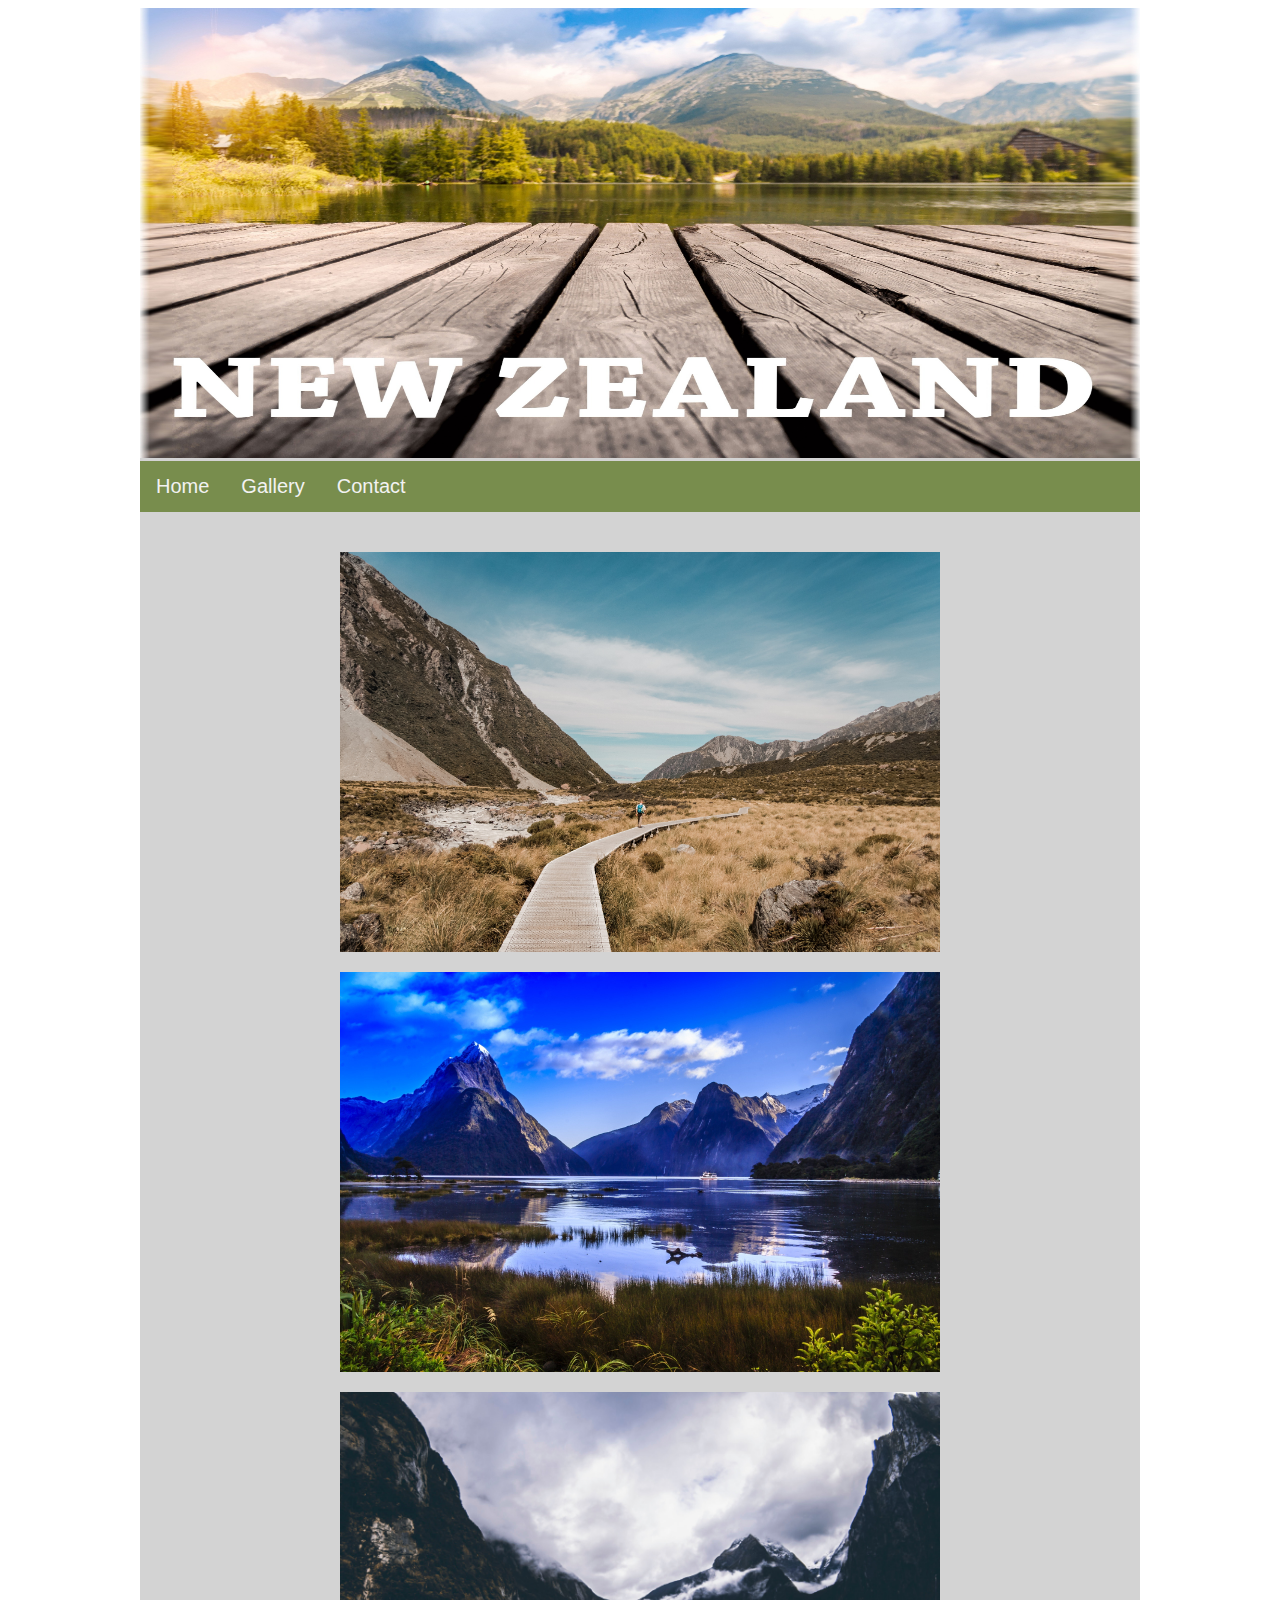
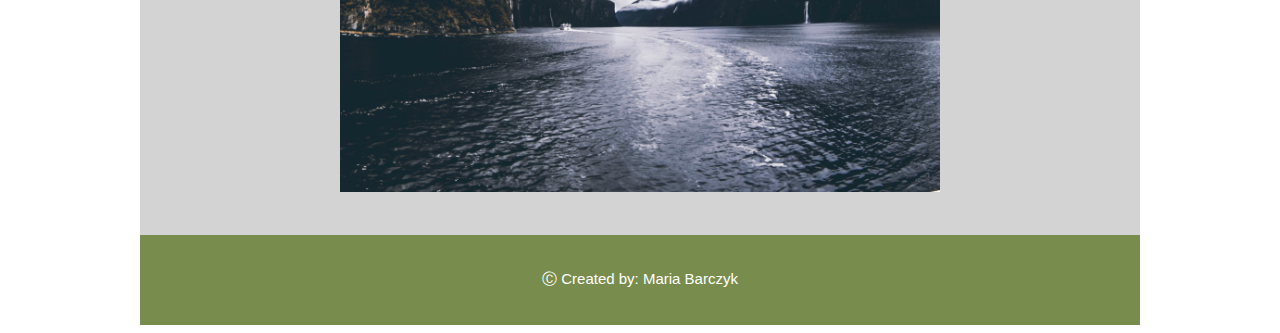
<file: gallery.html>
<!DOCTYPE HTML>
<html lang="PL">
    <head>
        <meta charset="utf-8">
        <title>New Zealand Blog</title>
        <link rel="stylesheet" type="text/css" href="css/style.css">

    </head>
    
        <body>
            <div id="container">

            <header>
                <div id="logo">
                    <img src="pictures/nz4.jpg" alt="newzealand" width="1000" height="450">
                </div>
                <nav>
                    <a href="/home/marysia/Desktop/web/WebPage/index.html">Home</a>
                    <a href="/home/marysia/Desktop/web/WebPage/gallery.html">Gallery</a>
                    <a href="/home/marysia/Desktop/web/WebPage/contact.html">Contact</a>
                </nav>               
            </header>

            <div id="content">
            
                <img src="pictures/1.jpg" alt="photo1" width="600" height="400" >
                <br>
                <br>
                <img src="pictures/2.jpg" alt="photo2" width="600" height="400">  
                <br>
                <br>
                <img src="pictures/3.jpg" alt="photo2" width="600" height="400">  
            </div>
        

            <footer>
                <div id="footer">
                        <p>	&#9400; Created by: Maria Barczyk</p>
                </div>
            </footer>
            </div>

        </body>    
</html>
</file>
<file: css/style.css>
body {
    width: 1000px;
    background-color: white;
    margin-left: auto;
    margin-right: auto;
    font-family: 'Lato', sans-serif;
    font-size: 15px;
}

#container {
    background-color: lightgray;
    min-height: 200px;
}

#content {
    margin-left: auto;
    margin-right: auto;
    width: 600px;
    padding: 40px;
}
#footer {
    background-color: #788D4D;
    color: white;
    text-align: center;
    height: 50px;
    padding: 20px;
}

#map {
    width: 80%;
    height: 400px;
    padding: 20px;
}
nav {
    background-color: #788D4D;
    overflow: hidden;
}

nav a {
    float: left;
    color: #f2f2f2;
    text-align: center;
    padding: 14px 16px;
    text-decoration: none;
    font-size: 20px;
}

nav a:hover {
    background-color: #ddd;
    color: slategrey;
}
</file>
